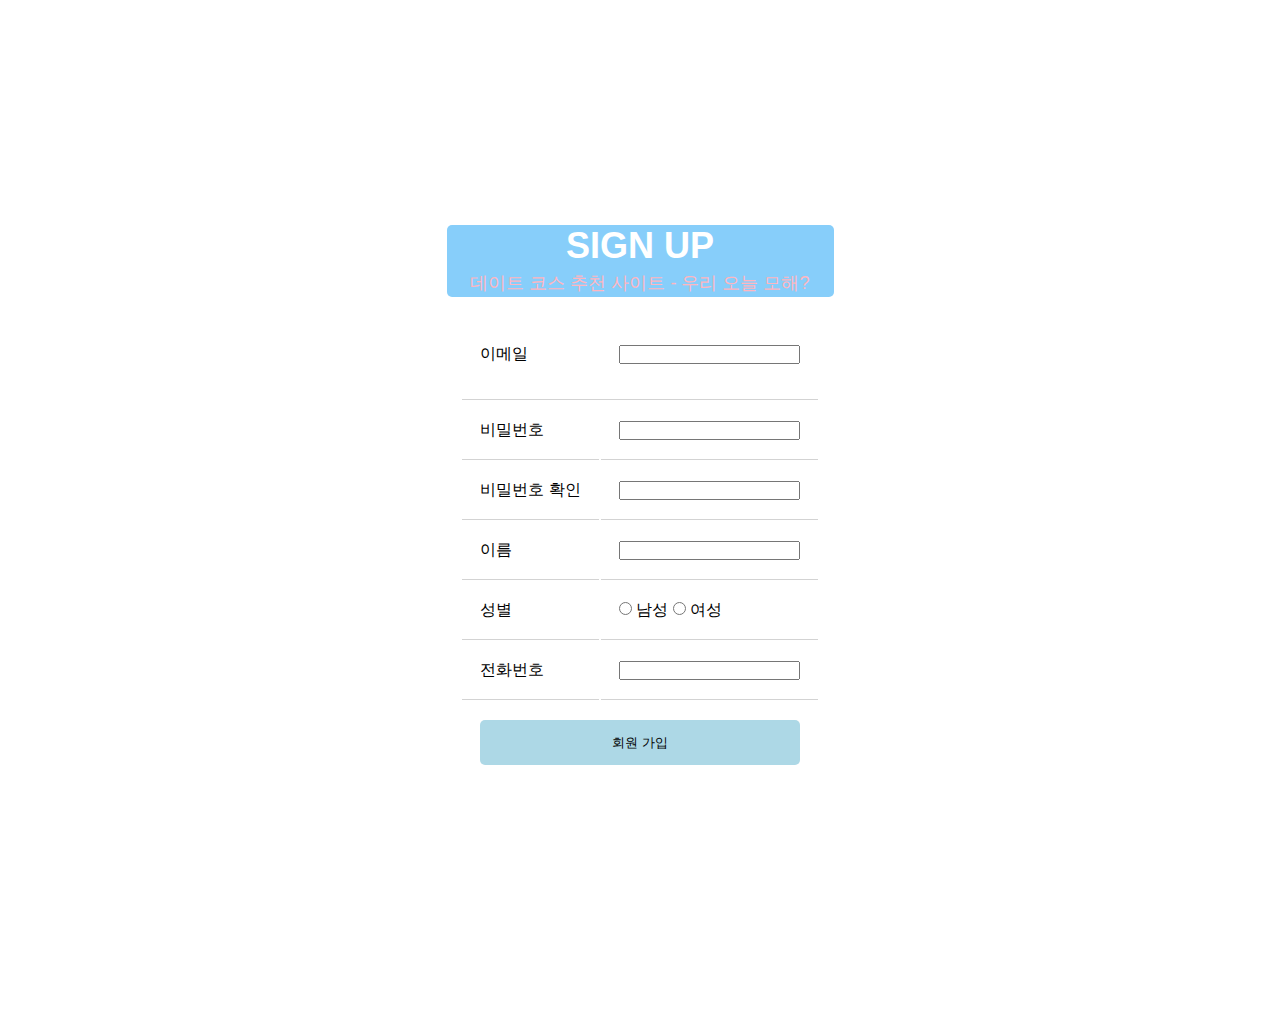
<file: web_design/join.html>
<!DOCTYPE html>
<html lang="en">
  <head>
    <meta charset="UTF-8" />
    <meta http-equiv="X-UA-Compatible" content="IE=edge" />
    <meta name="viewport" content="width=device-width, initial-scale=1.0" />
    <title>우리 오늘 모해?</title>
    <link rel="stylesheet" href="css/join.css" />
    <link rel="stylesheet" href="css/style.css" type="text/css" />
    <script src="https://code.jquery.com/jquery-3.4.1.min.js"></script>
  </head>
  <body>
    <div class="join_wrapper">
      <div class="join_title">
        <span>SIGN UP</span>
        <p>데이트 코스 추천 사이트 - 우리 오늘 모해?</p>
      </div>
      <form id="join_form" method="POST">
        <table>
          <tr style="padding-bottom: 0">
            <td style="border-bottom: none">이메일</td>
            <td style="border-bottom: none">
              <input type="text" class="id_input" name="M_Email" />
            </td>
          </tr>

          <tr height="15px">
            <td colspan="2" style="padding: 0">
              <span class="id_input_re_1" style="display: none; font-size: 10px"
                >사용 가능한 아이디입니다.</span
              >
              <span class="id_input_re_2" style="display: none; font-size: 10px"
                >아이디가 이미 존재합니다.</span
              >
            </td>
          </tr>

          <tr>
            <td>비밀번호</td>
            <td>
              <input id="pw" class="pw_input" type="password" name="M_PW" />
            </td>
          </tr>

          <tr>
            <td>비밀번호 확인</td>
            <td>
              <input
                id="pwck"
                class="pwck_input"
                type="password"
                onchange="passConfirm()"
              />
            </td>
          </tr>

          <tr>
            <td>이름</td>
            <td><input class="name_input" type="text" name="M_NAME" /></td>
          </tr>

          <tr>
            <td>성별</td>
            <td>
              <input type="radio" name="M_GENDER" /> 남성
              <input type="radio" name="M_GENDER" /> 여성
            </td>
          </tr>

          <tr>
            <td>전화번호</td>
            <td><input class="phone_input" type="text" name="M_PHONE" /></td>
          </tr>
          <tr>
            <td colspan="2" style="text-align: center; border-bottom: none">
              <input
                class="join_button"
                type="button"
                value="회원 가입"
                style="
                  width: 100%;
                  height: 5vh;
                  background: lightblue;
                  border: none;
                  border-radius: 5px;
                "
              />
            </td>
          </tr>
        </table>
      </form>
    </div>

    <script type="text/javascript">
      // 홈화면 내렸을 때 메뉴 배경 변경
      $(document).ready(function () {
        $(window).scroll(function () {
          var scroll = $(window).scrollTop();
          if (scroll > 1) {
            $("#navbar").css("background", "white");
          } else {
            $("#navbar").css("background", "none");
          }
        });
      });

      /* 회원가입 유효성검사 통과유무 변수 */
      var emailCheck = false; //메일
      var pwCheck = false; //비밀번호
      var pwchCheck = false; //비밀번호 확인
      var nameCheck = false; //이름
      var phoneCheck = false; //전화번호

      //회원가입 버튼(회원가입 기능 작동)
      $(document).ready(function () {
        $(".join_button").click(function () {
          var email = $(".id_input").val();
          var pw = $(".pw_input").val();
          var pwck = $(".pwck_input").val();
          var name = $(".name_input").val();
          var phone = $(".phone_input").val();

          //이메일 유효성 검사
          if ((email = "")) {
            alert("이메일을 확인해주세요");
            emailCheck = false;
          } else {
            emailCheck = true;
          }

          //비밀번호 유효성 검사
          if ((pw = "")) {
            alert("비밀번호를 확인해주세요");
            pwCheck = false;
          } else {
            pwCheck = true;
          }

          //비밀번호 확인 유효성 검사
          if ((pwck = "")) {
            alert("비밀번호 확인을 확인해주세요");
            pwchCheck = false;
          } else {
            pwchCheck = true;
          }

          //이름 유효성 검사
          if ((name = "")) {
            alert("이름을 확인 확인해주세요");
            nameCheck = false;
          } else {
            nameCheck = true;
          }

          //핸드폰 유효성 검사
          if ((phone = "")) {
            alert("핸드폰을 확인 확인해주세요");
            phoneCheck = false;
          } else {
            phoneCheck = true;
          }

          //최종 유효성 검사
          if (emailCheck && pwCheck && pwchCheck && nameCheck && phoneCheck) {
            $("#join_form").attr("action", "join");
            $("#join_form").submit();
          }
          return false;
        });
      });

      //아이디 중복검사
      $(".id_input").on("propertychange change keyup paste input", function () {
        var M_EMAIL = $(".id_input").val(); // .id_input에 입력되는 값
        var data = {
          M_EMAIL: M_EMAIL,
        }; // '컨트롤에 넘길 데이터 이름' : '데이터(.id_input에 입력되는 값)'

        $.ajax({
          type: "POST",
          url: "memberIdChk",
          data: data,
          success: function (result) {
            if (result != "fail") {
              $(".id_input_re_1").css("display", "inline-block");
              $(".id_input_re_2").css("display", "none");
              emailchCheck = true;
            } else {
              $(".id_input_re_2").css("display", "inline-block");
              $(".id_input_re_1").css("display", "none");
              emailchCheck = false;
            }
          },
        }); // ajax 종료
      });

      //비밀번호 중복 검사
      function passConfirm() {
        var pw = document.getElementById("pw").value;
        var pwch = document.getElementById("pwck").value;

        if (pw != pwch) {
          alert("비밀번호가 일치하지 않습니다");
          return false;
        } else {
          return true;
        }
      }
    </script>
  </body>
</html>
</file>
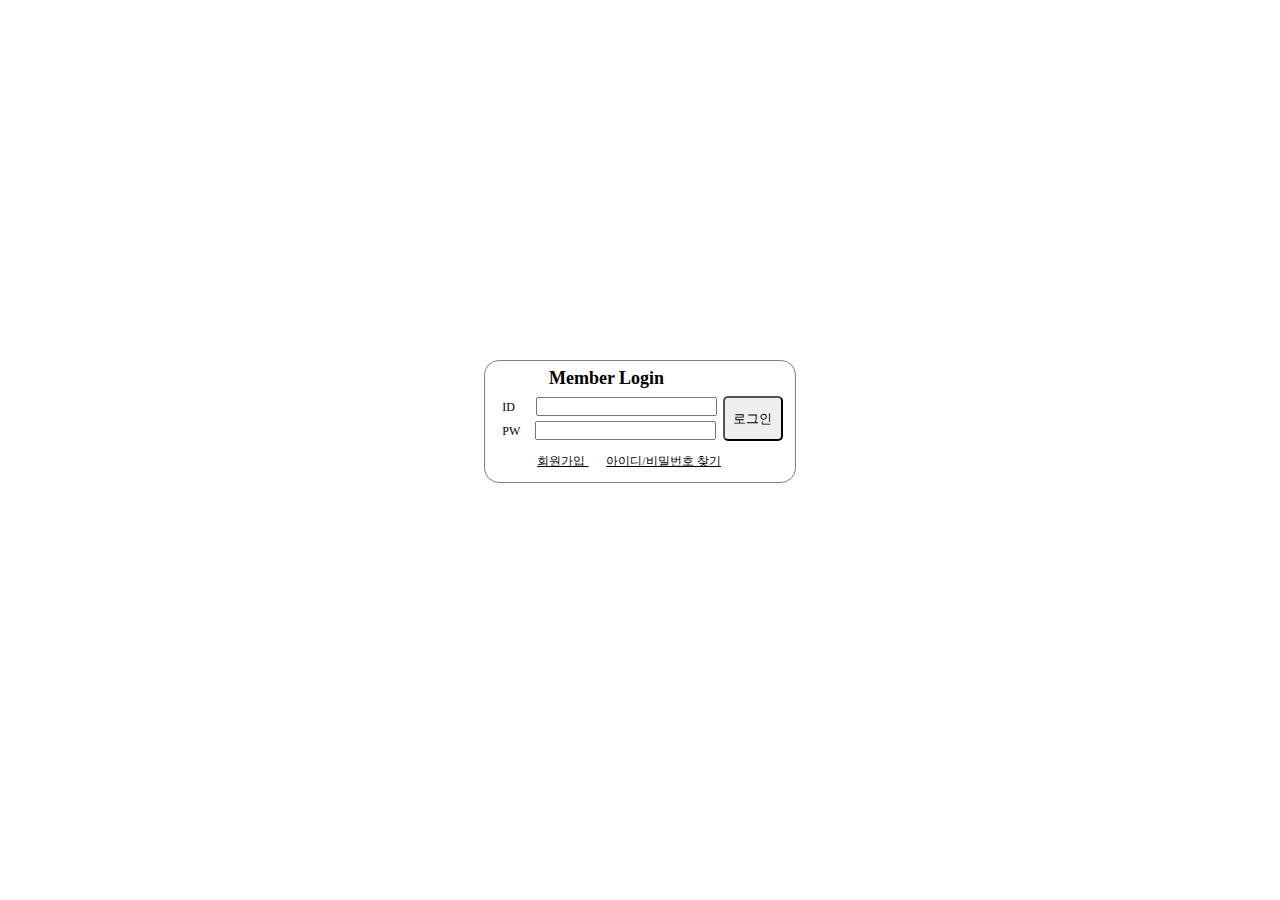
<file: web_design/login.html>
<!DOCTYPE html>
<html lang="en">
  <head>
    <meta charset="UTF-8" />
    <meta http-equiv="X-UA-Compatible" content="IE=edge" />
    <meta name="viewport" content="width=device-width, initial-scale=1.0" />
    <title>login form table</title>
    <style>
      * {
        margin: 0 auto;
        padding: 0;
      }
      body {
        font-family: "맑은 고딕", "돋움";
        font-size: 12px;
        color: 444444;
      }
      table {
        border: solid 1px gray;
        border-radius: 15px;
        padding: 5px 10px 10px 5px;
      }
      th {
        font-weight: bold;
        font-size: large;
        padding-bottom: 5px;
      }

      .login_wrapper {
        padding: 20vh;
      }

      #pass {
        padding-left: 10px;
      }

      #log_btn {
        height: 45px;
        width: 60px;
        border-radius: 5px;
      }

      #other {
        padding: 10px 0 0 45px;
      }

      #btns2 {
        text-decoration: underline;
        border-spacing: 1px;
      }

      #a_tag {
        color: black;
      }

      #log_btn #a_tag {
        text-decoration: none;
      }
    </style>
  </head>
  <body>
    <table>
      <div class="login_wrapper">
        <th>Member Login</th>

        <tr>
          <td id="pass">
            ID &nbsp; &nbsp; &nbsp;
            <input type="text" />
          </td>
          <td rowspan="2">
            <button id="log_btn">
              <a href="#" id="a_tag"> 로그인</a>
            </button>
          </td>
        </tr>

        <tr>
          <td id="pass">
            PW &nbsp; &nbsp;
            <input type="password" />
          </td>
        </tr>

        <td id="other">
          <span id="btns2">
            <a href="join.html" id="a_tag"> 회원가입 </a>
          </span>
          &nbsp; &nbsp; &nbsp;
          <span id="btns2">
            <a href="#" id="a_tag"> 아이디/비밀번호 찾기 </a></span
          >
        </td>
      </div>
    </table>
  </body>
</html>
</file>
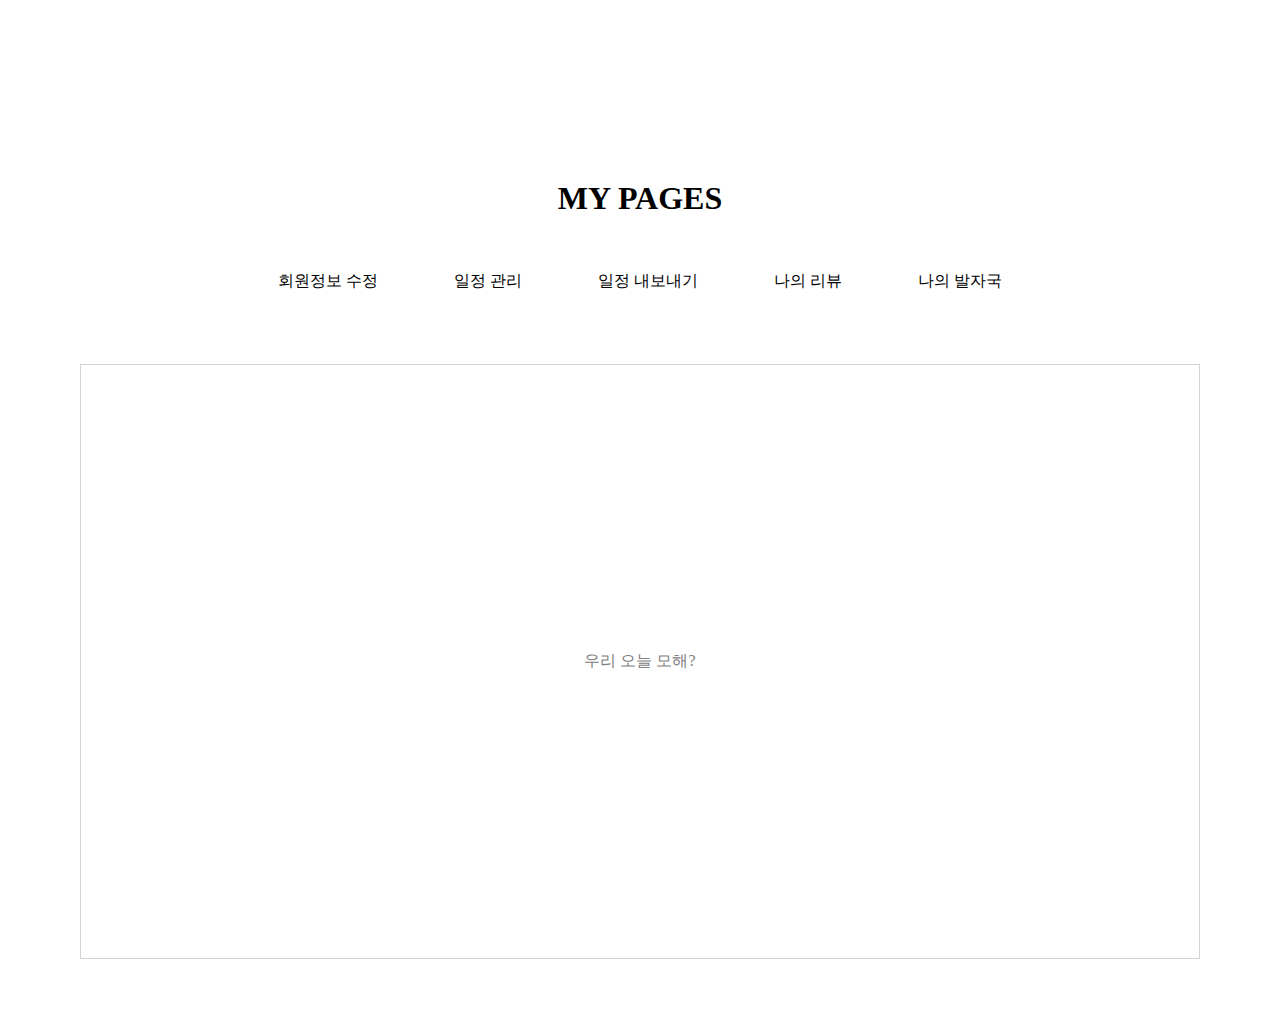
<file: web_design/mypage.html>
<!DOCTYPE html>
<html lang="en">
  <head>
    <meta charset="UTF-8" />
    <meta http-equiv="X-UA-Compatible" content="IE=edge" />
    <meta name="viewport" content="width=device-width, initial-scale=1.0" />
    <title>Document</title>
    <link rel="stylesheet" href="css/mypage.css" />
  </head>
  <body>
    <center>
      <div class="my_title">
        <h1>MY PAGES</h1>
      </div>

      <div class="mypage_menu">
        <div class="info">회원정보 수정</div>
        <div class="manage">일정 관리</div>
        <div class="send">일정 내보내기</div>
        <div class="review">나의 리뷰</div>
        <div class="trip">나의 발자국</div>
      </div>

      <div class="content">
        <p>우리 오늘 모해?</>
      </div>
    </center>
    
  </body>
</html>
</file>
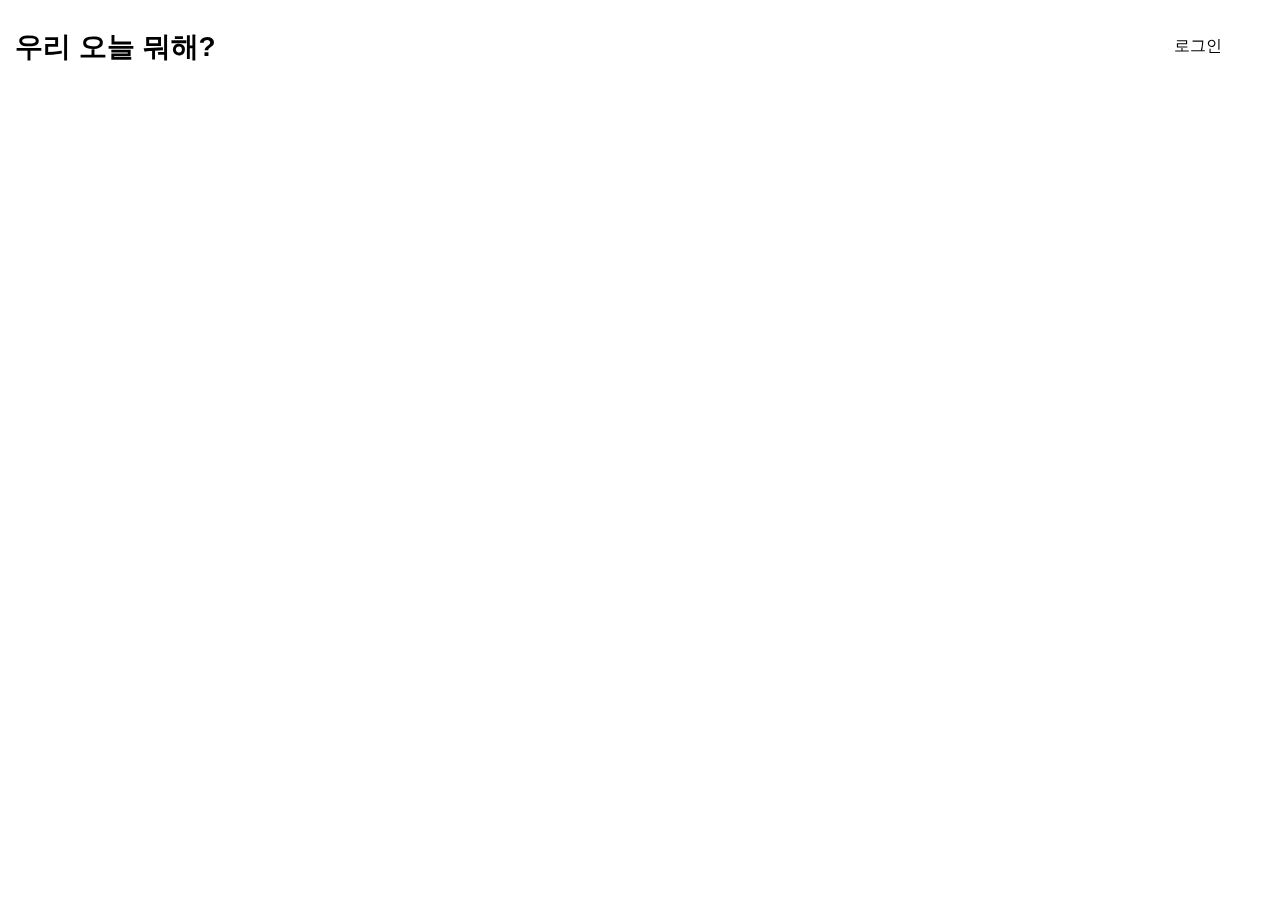
<file: web_design/nav.html>
<!DOCTYPE html>
<html lang="en">
  <head>
    <meta charset="UTF-8" />
    <meta http-equiv="X-UA-Compatible" content="IE=edge" />
    <meta name="viewport" content="width=device-width, initial-scale=1.0" />
    <title>Document</title>
    <link rel="stylesheet" href="css/style.css" />
    <link rel="stylesheet" href="css/nav.css" />
  </head>
  <body>
    <!-- Navbar -->
    <nav id="navbar">
      <div class="navbar_logo">
        <a href="index.html" id="logo">우리 오늘 뭐해?</a>
      </div>
      <ul class="navbar__menu">
        <li class="navbar__menu__item"><a href="#">로그인</a></li>
      </ul>
      <!-- navbar toggle -->
      <button class="navbar__toggle-btn">
        <i class="fas fa-bars"></i>
      </button>
    </nav>
  </body>
</html>
</file>
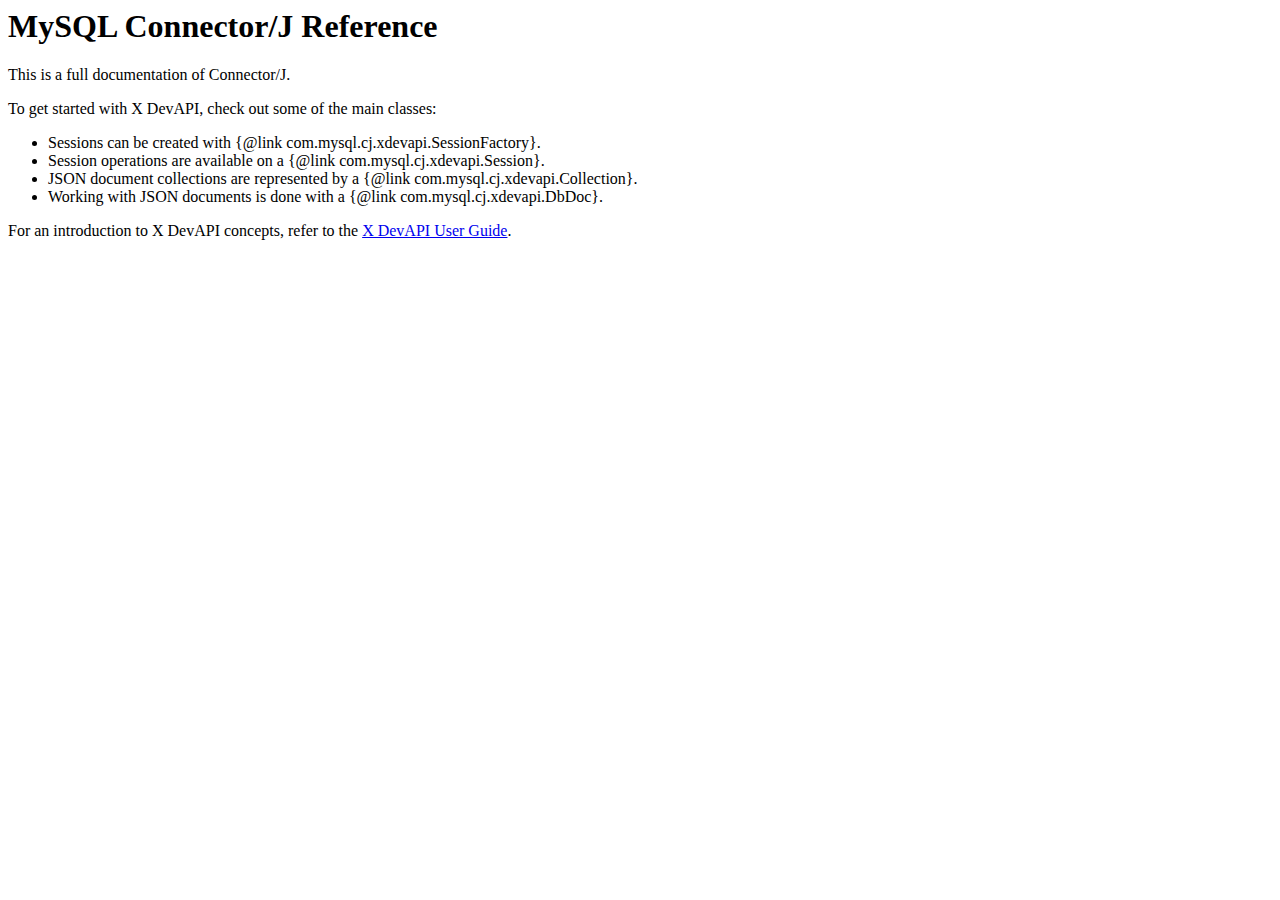
<file: mysql-connector-java-8.0.27/src/main/doc/connector-j-overview.html>
<body>
  <h1>MySQL Connector/J Reference</h1>
  <p/>
  
  This is a full documentation of Connector/J.

  <p/>
  To get started with X DevAPI, check out some of the main classes:
  
  <ul>
    <li>Sessions can be created with {@link com.mysql.cj.xdevapi.SessionFactory}.</li>
    <li>Session operations are available on a {@link com.mysql.cj.xdevapi.Session}.</li>
    <li>JSON document collections are represented by a {@link com.mysql.cj.xdevapi.Collection}.</li>
    <li>Working with JSON documents is done with a {@link com.mysql.cj.xdevapi.DbDoc}.</li>
  </ul>

  For an introduction to X DevAPI concepts, refer to the <a href="http://dev.mysql.com/doc/x-devapi-userguide/en/index.html">X DevAPI User Guide</a>.
</body>
</file>
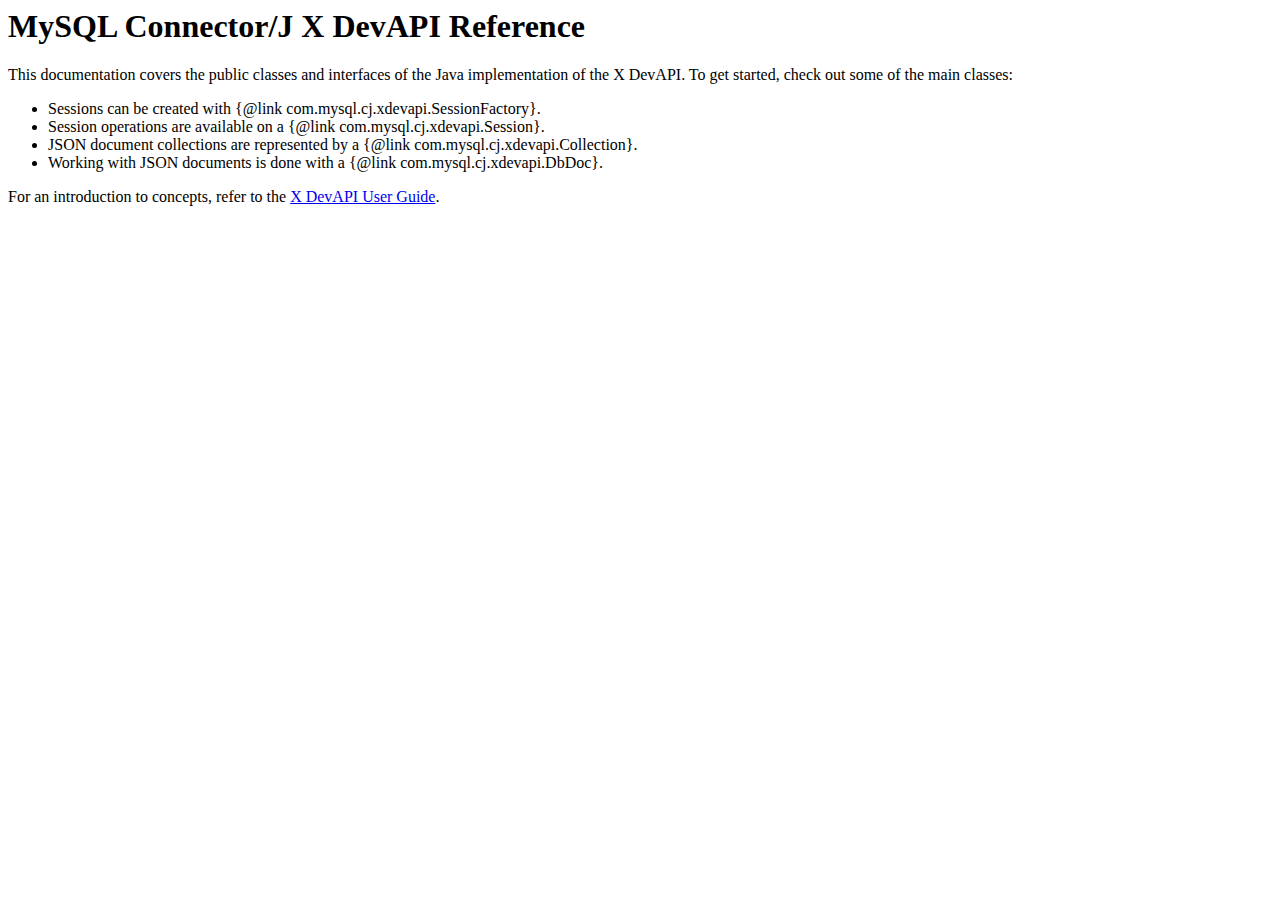
<file: mysql-connector-java-8.0.27/src/main/doc/mysqlx-overview.html>
<body>
  <h1>MySQL Connector/J X DevAPI Reference</h1>
  <p></p>
  
  This documentation covers the public classes and interfaces of the Java implementation of the X DevAPI. To get started, check out some of the main classes:
  
  <ul>
    <li>Sessions can be created with {@link com.mysql.cj.xdevapi.SessionFactory}.</li>
    <li>Session operations are available on a {@link com.mysql.cj.xdevapi.Session}.</li>
    <li>JSON document collections are represented by a {@link com.mysql.cj.xdevapi.Collection}.</li>
    <li>Working with JSON documents is done with a {@link com.mysql.cj.xdevapi.DbDoc}.</li>
  </ul>

  For an introduction to concepts, refer to the <a href="http://dev.mysql.com/doc/x-devapi-userguide/en/index.html" target="_blank">X DevAPI User Guide</a>.
</body>
</file>
<file: web_design/css/join.css>
* {
  margin: 0 auto;
  padding: 0;
}

.join_wrapper {
  margin: 25vh auto;
  width: 100vh;
}

.join_title {
  text-align: center;
  margin: 3vh auto;
  background-color: lightskyblue;
  width: 43vh;
  height: 8vh;
  color: white;
  border-radius: 5px;
}
.join_title span {
  font-weight: bold;
  font-size: 4vh;
}

.join_title p {
  color: lightpink;
}

.join_wrapper td {
  padding: 2vh;
  border-bottom: 1px solid lightgrey;
}

.join_submit {
  background-color: lightskyblue;
  width: 100%;
  height: 5vh;
  font-size: 3vh;
  border: none;
  border-radius: 5px;
  color: white;
}
</file>
<file: web_design/css/style.css>
/* global */

:root {
  /* Color */
  --color-white: #ffffff;
  --color-light-white: #eeeeee;
  --color-dark-white: #bdbdbd;
  --color-pink: #fe918d;
  --color-dark-pink: #ff6863;
  --color-dark-grey: #4d4d4d;
  --color-grey: #616161;
  --color-light-grey: #7c7979;
  --color-blue: #73aace;
  --color-yellow: #fff7d1;
  --color-orange: #feb546;
  --color-black: #000000;

  /* Font size */
  --font-large: 50px;
  --font-medium: 28px;
  --font-regular: 18px;
  --font-small: 16px;
  --font-micro: 14px;

  /* Font weight */
  --weight-bold: 1200;
  --weight-semi-bold: 600;
  --weight-regular: 400;

  /* Size */
  --size-border-radius: 4px;

  /* Animation */
  --animation-duration: 300ms;
}

/* universal tags */
* {
  box-sizing: border-box;
}

body {
  font-family: "Noto Sans KR", sans-serif;
  margin: 0;
  cursor: default;
}

a {
  text-decoration: none;
  color: var(--color-white);
}

ul {
  list-style: none;
  padding-left: 0;
}

li {
  list-style: none;
}

button {
  background: transparent;
  cursor: pointer;
  border: none;
  outline: none;
}

/* typography */
h1 {
  font-size: var(--font-large);
  font-weight: var(--weigt-bold);
  color: var(--color-black);
  margin: 16px 0px;
}

h2 {
  font-size: var(--font-medium);
  font-weight: var(--weight-semi-bold);
  color: var(--color-black);
  margin: 8px 0;
}

h3 {
  font-size: var(--font-regular);
  font-weight: var(--weight-regular);
  color: var(--color-black);
  margin: 8px 0;
}

p {
  font-size: var(--font-regular);
  font-weight: var(--weight-regular);
  color: var(--color-black);
  margin: 4px 0;
}

/* Navbar */

#navbar {
  position: fixed;
  display: flex;
  justify-content: space-between;
  /* background-color: var(--color-white); */
  align-items: center;
  color: var(--color-black);
  padding: 15px;
  width: 100%;
  transition: all var(--animation-duration) ease-in-out;
  z-index: 1;
  background-position: initial;
}

.navbar__menu {
  display: flex;
  margin: 0.1;
}

.navbar__menu.open {
  display: block;
}

.navbar_logo {
  font-size: var(--font-medium);
  font-weight: var(--weight-semi-bold);
}

.navbar__menu__item {
  padding: 5px 3px;
  margin: 0 40px;
  cursor: pointer;
  border-radius: var(--size-border-radius);
}

.navbar__menu__item.active {
  border-radius: var(--size-border-radius);
}

.navbar__menu__item:hover {
  color: var(--color-light-white);
  background-color: lightblue;
  border-radius: 4px;
}

.navbar__menu__item a {
  color: black;
  border-radius: 4px;
}

.navbar__menu__item a:hover {
  color: var(--color-white);
}

.navbar__toggle-btn {
  position: absolute;
  top: 20px;
  right: 32px;
  font-size: 24px;
  display: none;
}

/* Home */
#home {
  background: url("/image/mainbackground.jpg");
  background-repeat: no-repeat;
  background-position: left;
  /* background-attachment: fixed; */
  background-size: 60% 100%;
  padding: 100px;
  padding-top: 300px;
  text-align: center;
}

.right {
  display: flex;
  justify-items: center;
  position: absolute;
  left: 73%;
  text-align: center;
  vertical-align: middle;
}

#start {
  color: black;
  background-color: lightblue;
  border: solid 1px lightblue;
  border-radius: 10px;
  font-size: 1rem;
  width: 250px;
  height: 70px;
  cursor: pointer;
}

/* step */
.flexbox {
  display: flex;
}
.context1 {
  background-color: rgb(250, 250, 250);
}

.context,
.context1 {
  display: flex;
  height: 300px;
  width: 25%;
  justify-content: center;
  align-items: center;
  text-align: center;
}

.context span {
  font-weight: bold;
  font-size: 25px;
}
.context li {
  font-size: 20px;
}

/* Section common */
.section {
  padding: 50px;
  text-align: center;
  margin: auto;
}

.section__container {
  max-width: 1200px;
  margin: auto;
}

/* Menu */

.search {
  width: 400px;
  height: 30px;
  margin-top: 20px;
  margin-bottom: 50px;
}

.course__wrapper {
  display: flex;
  flex-wrap: wrap;
  justify-content: center;
}

.course__img {
  float: left;
  position: relative;
  display: flex;
  justify-content: center;
  align-items: center;
  width: 30%;
  height: 30%;
  margin: 5px;
  padding: 30px 50px;
  border: 2px solid rgb(250, 250, 250);
}

.c__img {
  max-width: 100%;
  max-height: 100%;
  padding-bottom: 10px;
  display: block;
}

.c__description {
  margin-left: 10px;
  padding-left: 3px;
}

/* recommend */
.slideshow-container {
  display: flex;
  justify-content: center;
  align-content: space-between;
  text-align: center;
}

.imgs {
  padding: 20px 20px;
}

/* Contact */
#contact {
  background-color: var(--color-white);
}

.contact__tittle,
.contact__email,
.contact__address,
.contact__rights {
  color: var(--color-black);
}

.contact__tittle {
  margin: 26px 0;
  margin-bottom: 20px;
}

.contact__links {
  font-size: var(--font-medium);
  margin: 24px 0;
}

.contact__links i {
  transition: all var(--animation-duration) ease-in;
}

.contact__links i:hover {
  transform: scale(1.1);
  color: var(--color-grey);
}

/* Scroll */
.arrow__up {
  position: fixed;
  bottom: 50px;
  right: 50px;
  width: 50px;
  height: 50px;
  font-size: 30px;
  color: var(--color-black);
  background-color: var(--color-white);
  border-radius: 50%;
  opacity: 0;
  pointer-events: none;
  transition: opactiy 300ms ease-in;
}

.arrow__up.visible {
  opacity: 0.8;
  pointer-events: auto;
}

/* For below 768px screen width */
@media screen and (max-width: 768px) {
  #home {
    background: url("image/main_background.jpg");
    background-repeat: no-repeat;
    background-attachment: fixed;
    background-size: 60% 100%;
    padding: 100px 0 100px 10px;
    padding-top: 300px;
    text-align: center;
  }

  /* Font size */
  :root {
    --font-large: 30px;
    --font-medium: 18px;
    --font-regular: 16px;
    --font-small: 14px;
    --font-micro: 12px;
  }

  .navbar__toggle-btn {
    display: block;
    top: 16px;
    right: 16px;
    font-size: var(--font-medium);
  }

  #navbar {
    flex-direction: column;
    align-items: flex-start;
    background-color: var(--color-white);
    color: black;
  }

  .h__title {
    font-size: 45px;
  }

  #navbar.navbar--dark {
    padding: 16px;
  }

  .navbar__menu {
    flex-direction: column;
    text-align: center;
    width: 100%;
    display: none;
  }

  .navbar__menu.open {
    display: block;
  }

  .navbar__toggle-btn {
    color: black;
  }

  .root_daum_roughmap {
    flex-direction: column;
    margin-top: 30px;
    margin-bottom: 0px;
    width: 100%;
  }

  .aboutset {
    flex-direction: column;
  }

  .desert {
    flex-grow: 1;
  }

  .arrow__up {
    width: 50px;
    height: 50px;
    font-size: 30px;
    line-height: 50px;
    right: 16px;
    bottom: 16px;
  }
}
</file>
<file: web_design/css/mypage.css>
.my_title {
  margin-top: 20vh;
  margin-bottom: 6vh;
}

.mypage_menu div {
  display: inline;
  padding: 2vh 4vh;
  cursor: pointer;
  border-radius: 5px;
}

.mypage_menu div:hover {
  background-color: pink;
  color: white;
}

.content {
  margin: 8vh;
  padding: 30vh 40vh;
  border: 1px solid lightgray;
  text-align: center;
  color: gray;
}
</file>
<file: web_design/css/nav.css>
:root {
  /* Color */
  --color-white: #ffffff;
  --color-light-white: #eeeeee;
  --color-dark-white: #bdbdbd;
  --color-pink: #fe918d;
  --color-dark-pink: #ff6863;
  --color-dark-grey: #4d4d4d;
  --color-grey: #616161;
  --color-light-grey: #7c7979;
  --color-blue: #73aace;
  --color-yellow: #fff7d1;
  --color-orange: #feb546;
  --color-black: #000000;

  /* Font size */
  --font-large: 50px;
  --font-medium: 28px;
  --font-regular: 18px;
  --font-small: 16px;
  --font-micro: 14px;

  /* Font weight */
  --weight-bold: 1200;
  --weight-semi-bold: 600;
  --weight-regular: 400;

  /* Size */
  --size-border-radius: 4px;

  /* Animation */
  --animation-duration: 300ms;
}

/* universal tags */
* {
  box-sizing: border-box;
}

body {
  font-family: "Noto Sans KR", sans-serif;
  margin: 0;
  cursor: default;
}

a {
  text-decoration: none;
  color: var(--color-white);
}

ul {
  list-style: none;
  padding-left: 0;
}

li {
  list-style: none;
}

button {
  background: transparent;
  cursor: pointer;
  border: none;
  outline: none;
}

/* typography */
h1 {
  font-size: var(--font-large);
  font-weight: var(--weigt-bold);
  color: var(--color-black);
  margin: 16px 0px;
}

h2 {
  font-size: var(--font-medium);
  font-weight: var(--weight-semi-bold);
  color: var(--color-black);
  margin: 8px 0;
}

h3 {
  font-size: var(--font-regular);
  font-weight: var(--weight-regular);
  color: var(--color-black);
  margin: 8px 0;
}

p {
  font-size: var(--font-regular);
  font-weight: var(--weight-regular);
  color: var(--color-black);
  margin: 4px 0;
}

/* Navbar */

#navbar {
  position: fixed;
  display: flex;
  justify-content: space-between;
  align-items: center;
  color: black;
  padding: 15px;
  width: 100%;
  transition: all var(--animation-duration) ease-in-out;
  z-index: 1;
  background-position: initial;
}

#logo {
  color: black;
}

.navbar__menu {
  display: flex;
  margin: 0.1;
}

.navbar__menu.open {
  display: block;
}

.navbar_logo {
  color: black;
  font-size: var(--font-medium);
  font-weight: var(--weight-semi-bold);
}

.navbar__menu__item {
  padding: 5px 3px;
  margin: 0 40px;
  cursor: pointer;
  border-radius: var(--size-border-radius);
}

.navbar__menu__item.active {
  border-radius: var(--size-border-radius);
}

.navbar__menu__item:hover {
  color: var(--color-light-white);
  background-color: lightblue;
  border-radius: 4px;
}

.navbar__menu__item a {
  color: black;
  border-radius: 4px;
}

.navbar__menu__item a:hover {
  color: var(--color-white);
}

.navbar__toggle-btn {
  position: absolute;
  top: 20px;
  right: 32px;
  font-size: 24px;
  display: none;
}
</file>
